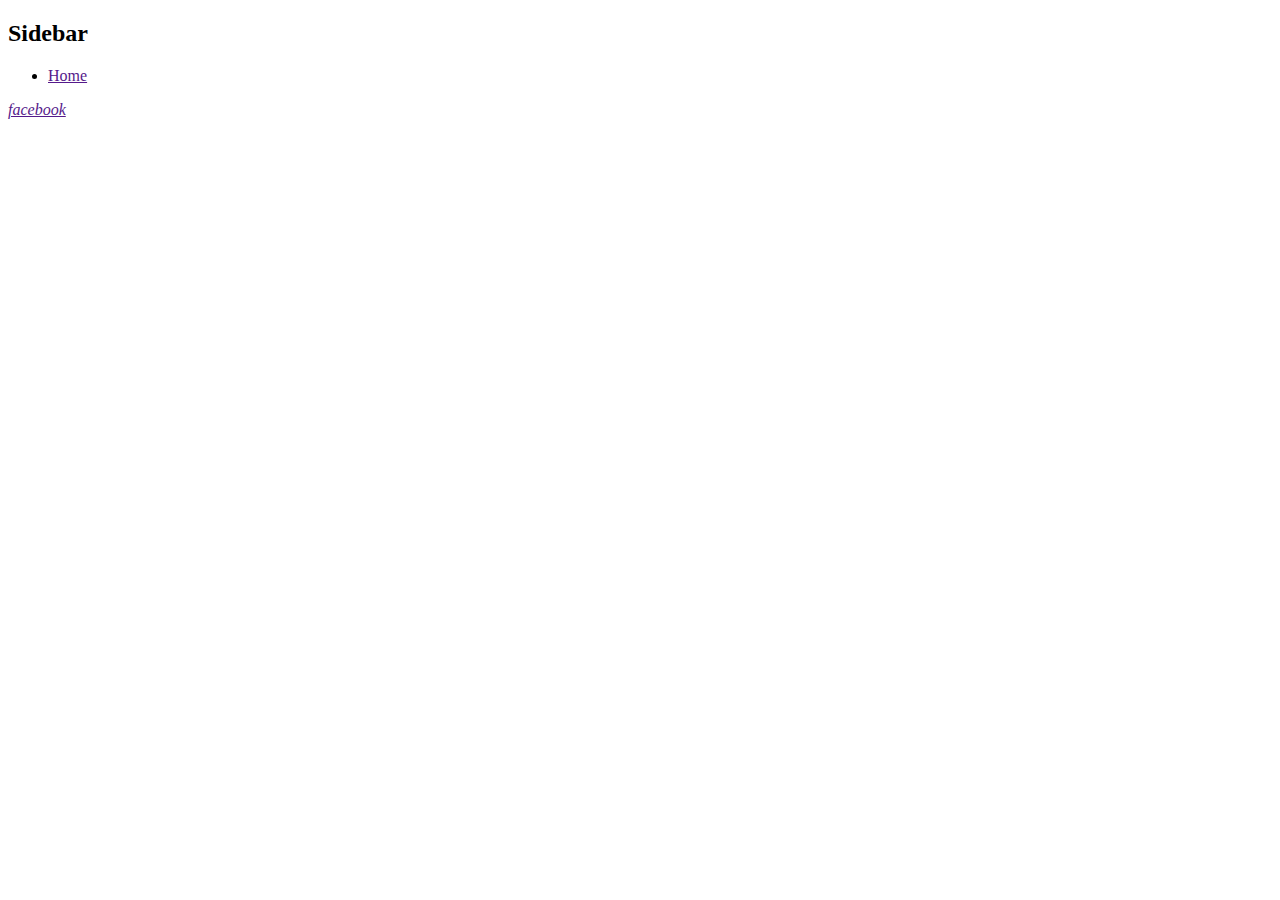
<file: blah/blah.html>
<!DOCTYPE html>
<html lang="en">
<head>
    <meta charset="UTF-8">
    <meta name="viewport" content="width=device-width, initial-scale=1.0">
    <title>Document</title>
</head>
<body>
    <div class="wrapper">
        <div class="sidebar">
            <h2>Sidebar</h2>
            <ul>
                <li><a href=""><i class=""></i>Home</a></li>
            </ul>

            <div class="social_media">
                <a href=""><i class="">facebook</i></a>
            </div>
        </div>

        <div class="main_content">
            
        </div>
    </div>
    
</body>
</html>
</file>
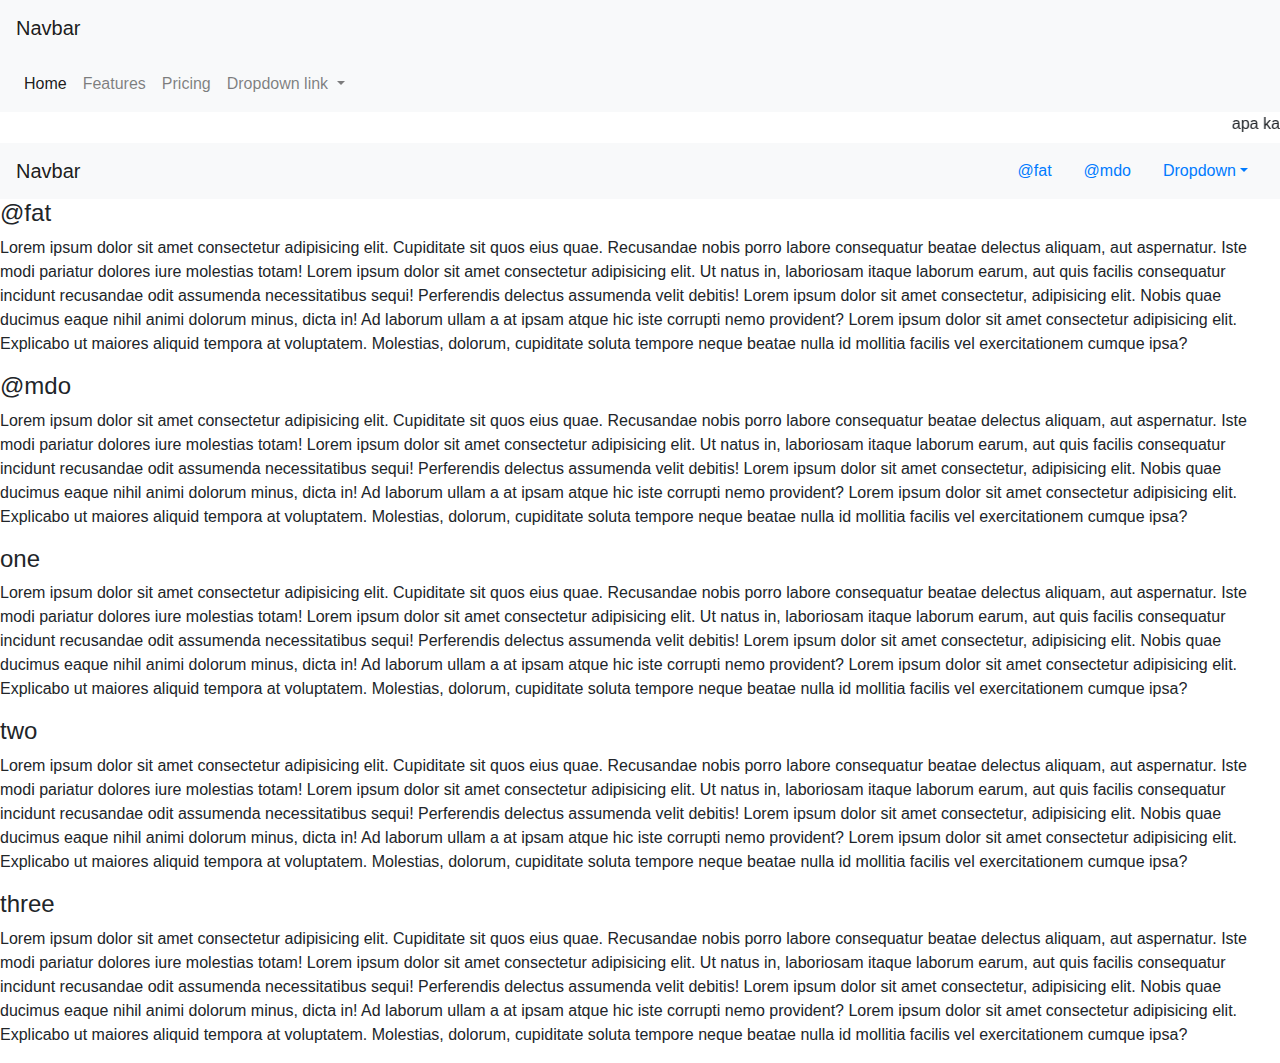
<file: susulan/ex.html>
<!doctype html>
  <html lang="en">
    <head>
      <!-- Required meta tags -->
      <meta charset="utf-8">
      <meta name="viewport" content="width=device-width, initial-scale=1, shrink-to-fit=no">
  
      <!-- Bootstrap CSS -->
      <link rel="stylesheet" href="https://stackpath.bootstrapcdn.com/bootstrap/4.4.1/css/bootstrap.min.css" integrity="sha384-Vkoo8x4CGsO3+Hhxv8T/Q5PaXtkKtu6ug5TOeNV6gBiFeWPGFN9MuhOf23Q9Ifjh" crossorigin="anonymous">
  
      <title>Hello, world!</title>
    </head>
    <body>
        <!--navbar-->
      <nav class="navbar navbar-expand-lg navbar-light bg-light">
          <a class="navbar-brand" href="#">Navbar</a>
          <button class="navbar-toggler" type="button" data-toggle="collapse" data-target="#navbarNavDropdown" aria-controls="navbarNavDropdown" aria-expanded="false" aria-label="Toggle navigation">
            <span class="navbar-toggler-icon"></span>
          </button>
        </nav>
  
        <nav class="navbar navbar-expand-lg navbar-light bg-light">
          <div class="collapse navbar-collapse" id="navbarNavDropdown">
              <ul class="navbar-nav">
                <li class="nav-item active">
                  <a class="nav-link" href="#">Home <span class="sr-only">(current)</span></a>
                </li>
                <li class="nav-item">
                  <a class="nav-link" href="#">Features</a>
                </li>
                <li class="nav-item">
                  <a class="nav-link" href="#">Pricing</a>
                </li>
                <li class="nav-item dropdown">
                  <a class="nav-link dropdown-toggle" href="#" id="navbarDropdownMenuLink" role="button" data-toggle="dropdown" aria-haspopup="true" aria-expanded="false">
                    Dropdown link
                  </a>
                  <div class="dropdown-menu" aria-labelledby="navbarDropdownMenuLink">
                    <a class="dropdown-item" href="#">Action</a>
                    <a class="dropdown-item" href="#">Another action</a>
                    <a class="dropdown-item" href="#">Something else here</a>
                  </div>
                </li>
              </ul>
            </div>
        </nav>
  
        <!---end-navbar-->
  
        <!---marquee-->
        <marquee>apa kabs!</marquee>
        <!--end-marquee-->

        <nav id="navbar-example2" class="navbar navbar-light bg-light">
            <a class="navbar-brand" href="#">Navbar</a>
            <ul class="nav nav-pills">
              <li class="nav-item">
                <a class="nav-link" href="#fat">@fat</a>
              </li>
              <li class="nav-item">
                <a class="nav-link" href="#mdo">@mdo</a>
              </li>
              <li class="nav-item dropdown">
                <a class="nav-link dropdown-toggle" data-toggle="dropdown" href="#" role="button" aria-haspopup="true" aria-expanded="false">Dropdown</a>
                <div class="dropdown-menu">
                  <a class="dropdown-item" href="#one">one</a>
                  <a class="dropdown-item" href="#two">two</a>
                  <div role="separator" class="dropdown-divider"></div>
                  <a class="dropdown-item" href="#three">three</a>
                </div>
              </li>
            </ul>
          </nav>
          <div data-spy="scroll" data-target="#navbar-example2" data-offset="0">
            <h4 id="fat">@fat</h4>
            <p>Lorem ipsum dolor sit amet consectetur adipisicing elit. Cupiditate sit quos eius quae. Recusandae nobis porro labore consequatur beatae delectus aliquam, aut aspernatur. Iste modi pariatur dolores iure molestias totam! Lorem ipsum dolor sit amet consectetur adipisicing elit. Ut natus in, laboriosam itaque laborum earum, aut quis facilis consequatur incidunt recusandae odit assumenda necessitatibus sequi! Perferendis delectus assumenda velit debitis! Lorem ipsum dolor sit amet consectetur, adipisicing elit. Nobis quae ducimus eaque nihil animi dolorum minus, dicta in! Ad laborum ullam a at ipsam atque hic iste corrupti nemo provident? Lorem ipsum dolor sit amet consectetur adipisicing elit. Explicabo ut maiores aliquid tempora at voluptatem. Molestias, dolorum, cupiditate soluta tempore neque beatae nulla id mollitia facilis vel exercitationem cumque ipsa?</p>
            <h4 id="mdo">@mdo</h4>
            <p>Lorem ipsum dolor sit amet consectetur adipisicing elit. Cupiditate sit quos eius quae. Recusandae nobis porro labore consequatur beatae delectus aliquam, aut aspernatur. Iste modi pariatur dolores iure molestias totam! Lorem ipsum dolor sit amet consectetur adipisicing elit. Ut natus in, laboriosam itaque laborum earum, aut quis facilis consequatur incidunt recusandae odit assumenda necessitatibus sequi! Perferendis delectus assumenda velit debitis! Lorem ipsum dolor sit amet consectetur, adipisicing elit. Nobis quae ducimus eaque nihil animi dolorum minus, dicta in! Ad laborum ullam a at ipsam atque hic iste corrupti nemo provident? Lorem ipsum dolor sit amet consectetur adipisicing elit. Explicabo ut maiores aliquid tempora at voluptatem. Molestias, dolorum, cupiditate soluta tempore neque beatae nulla id mollitia facilis vel exercitationem cumque ipsa?</p>
            <h4 id="one">one</h4>
            <p>Lorem ipsum dolor sit amet consectetur adipisicing elit. Cupiditate sit quos eius quae. Recusandae nobis porro labore consequatur beatae delectus aliquam, aut aspernatur. Iste modi pariatur dolores iure molestias totam! Lorem ipsum dolor sit amet consectetur adipisicing elit. Ut natus in, laboriosam itaque laborum earum, aut quis facilis consequatur incidunt recusandae odit assumenda necessitatibus sequi! Perferendis delectus assumenda velit debitis! Lorem ipsum dolor sit amet consectetur, adipisicing elit. Nobis quae ducimus eaque nihil animi dolorum minus, dicta in! Ad laborum ullam a at ipsam atque hic iste corrupti nemo provident? Lorem ipsum dolor sit amet consectetur adipisicing elit. Explicabo ut maiores aliquid tempora at voluptatem. Molestias, dolorum, cupiditate soluta tempore neque beatae nulla id mollitia facilis vel exercitationem cumque ipsa?</p>
            <h4 id="two">two</h4>
            <p>Lorem ipsum dolor sit amet consectetur adipisicing elit. Cupiditate sit quos eius quae. Recusandae nobis porro labore consequatur beatae delectus aliquam, aut aspernatur. Iste modi pariatur dolores iure molestias totam! Lorem ipsum dolor sit amet consectetur adipisicing elit. Ut natus in, laboriosam itaque laborum earum, aut quis facilis consequatur incidunt recusandae odit assumenda necessitatibus sequi! Perferendis delectus assumenda velit debitis! Lorem ipsum dolor sit amet consectetur, adipisicing elit. Nobis quae ducimus eaque nihil animi dolorum minus, dicta in! Ad laborum ullam a at ipsam atque hic iste corrupti nemo provident? Lorem ipsum dolor sit amet consectetur adipisicing elit. Explicabo ut maiores aliquid tempora at voluptatem. Molestias, dolorum, cupiditate soluta tempore neque beatae nulla id mollitia facilis vel exercitationem cumque ipsa?</p>
            <h4 id="three">three</h4>
            <p>Lorem ipsum dolor sit amet consectetur adipisicing elit. Cupiditate sit quos eius quae. Recusandae nobis porro labore consequatur beatae delectus aliquam, aut aspernatur. Iste modi pariatur dolores iure molestias totam! Lorem ipsum dolor sit amet consectetur adipisicing elit. Ut natus in, laboriosam itaque laborum earum, aut quis facilis consequatur incidunt recusandae odit assumenda necessitatibus sequi! Perferendis delectus assumenda velit debitis! Lorem ipsum dolor sit amet consectetur, adipisicing elit. Nobis quae ducimus eaque nihil animi dolorum minus, dicta in! Ad laborum ullam a at ipsam atque hic iste corrupti nemo provident? Lorem ipsum dolor sit amet consectetur adipisicing elit. Explicabo ut maiores aliquid tempora at voluptatem. Molestias, dolorum, cupiditate soluta tempore neque beatae nulla id mollitia facilis vel exercitationem cumque ipsa?</p>
          </div>
  
  
  
  
  
      <!-- Optional JavaScript -->
      <!-- jQuery first, then Popper.js, then Bootstrap JS -->
      <script src="https://code.jquery.com/jquery-3.4.1.slim.min.js" integrity="sha384-J6qa4849blE2+poT4WnyKhv5vZF5SrPo0iEjwBvKU7imGFAV0wwj1yYfoRSJoZ+n" crossorigin="anonymous"></script>
      <script src="https://cdn.jsdelivr.net/npm/popper.js@1.16.0/dist/umd/popper.min.js" integrity="sha384-Q6E9RHvbIyZFJoft+2mJbHaEWldlvI9IOYy5n3zV9zzTtmI3UksdQRVvoxMfooAo" crossorigin="anonymous"></script>
      <script src="https://stackpath.bootstrapcdn.com/bootstrap/4.4.1/js/bootstrap.min.js" integrity="sha384-wfSDF2E50Y2D1uUdj0O3uMBJnjuUD4Ih7YwaYd1iqfktj0Uod8GCExl3Og8ifwB6" crossorigin="anonymous"></script>
      
      </body>
  </html>
</file>
